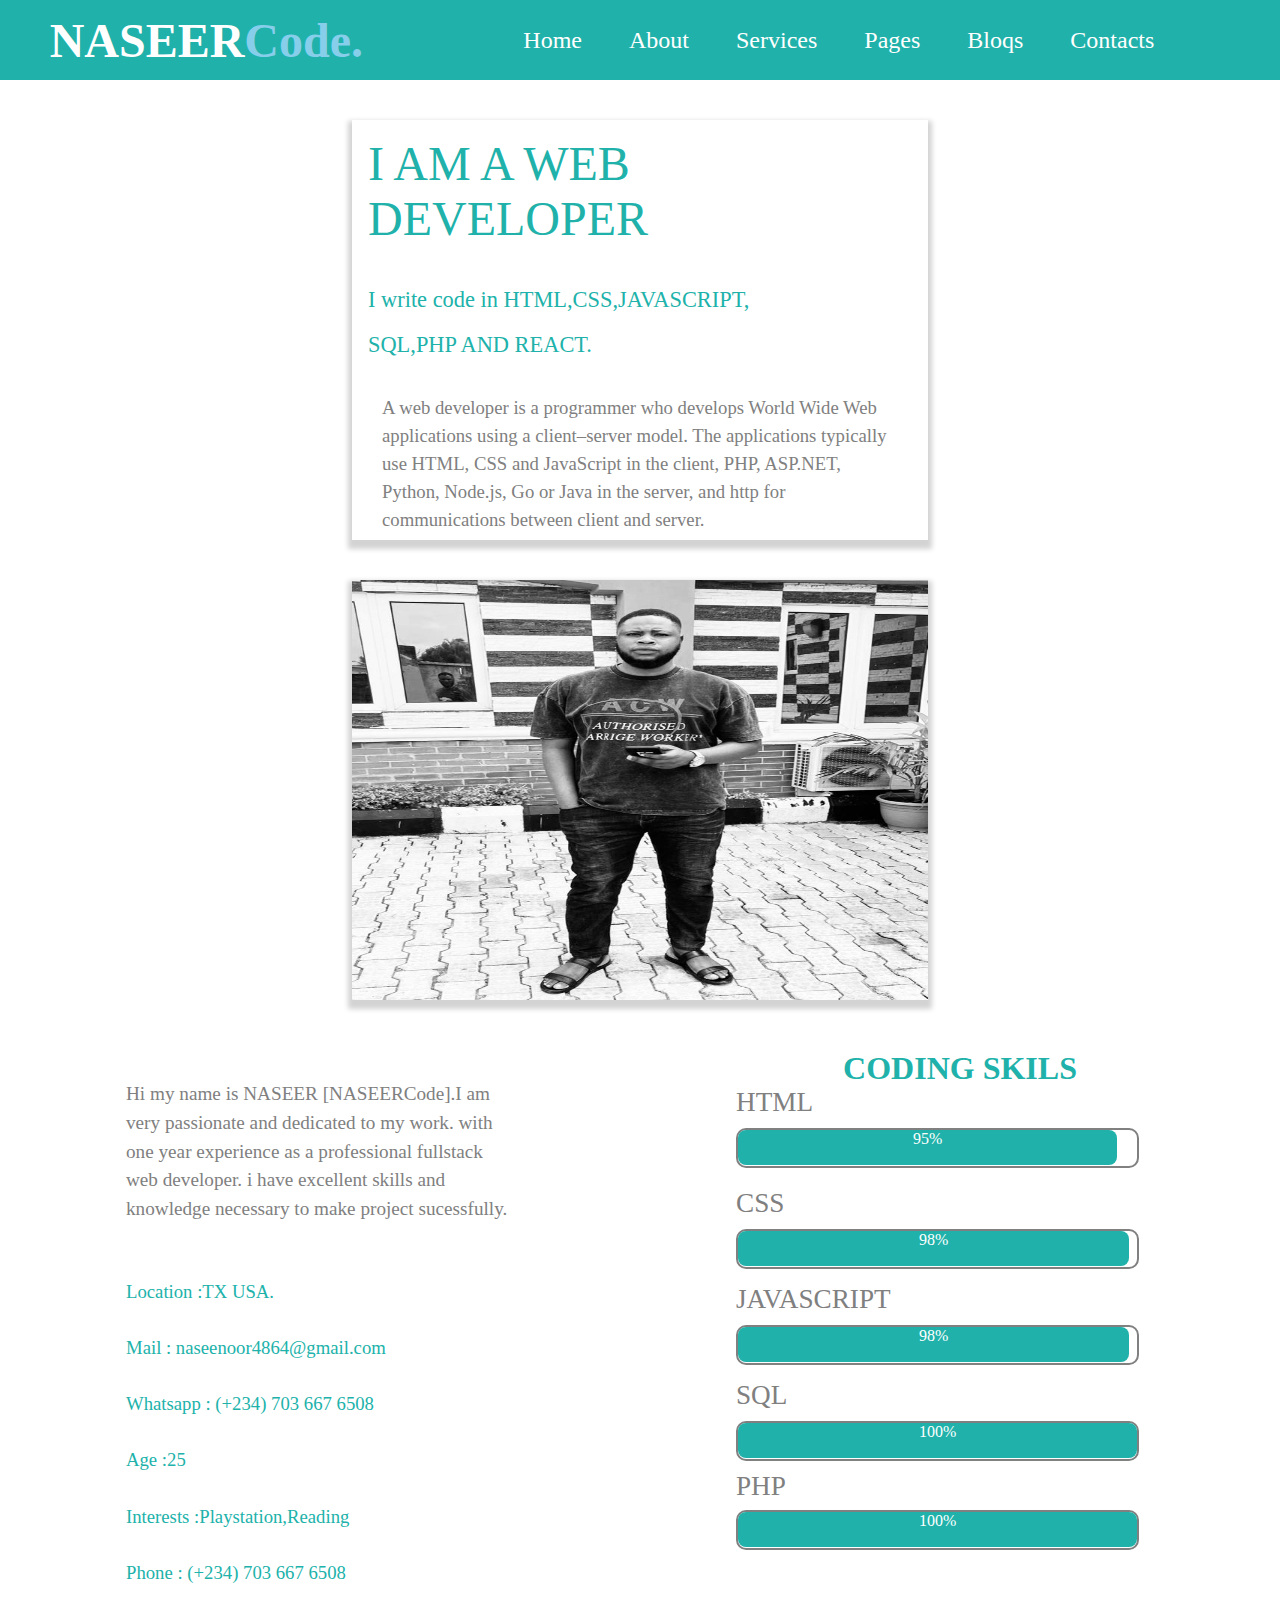
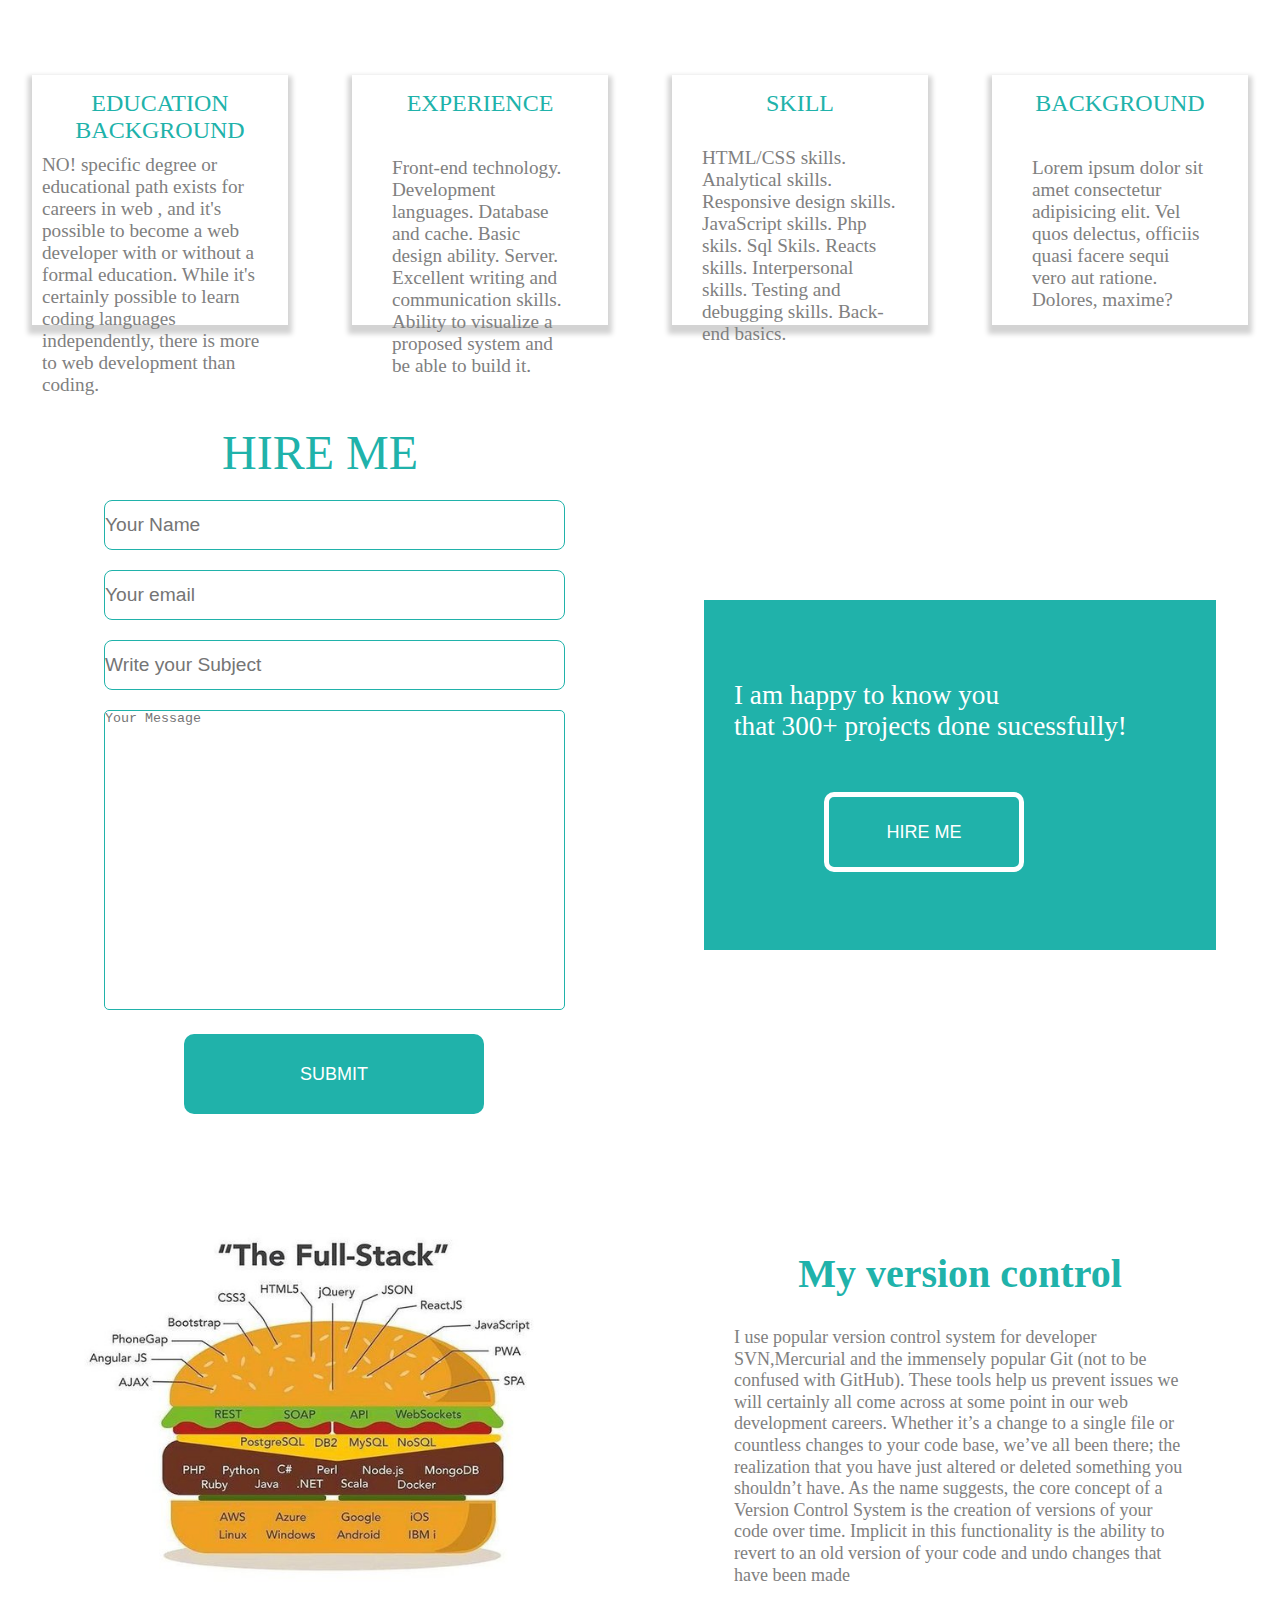
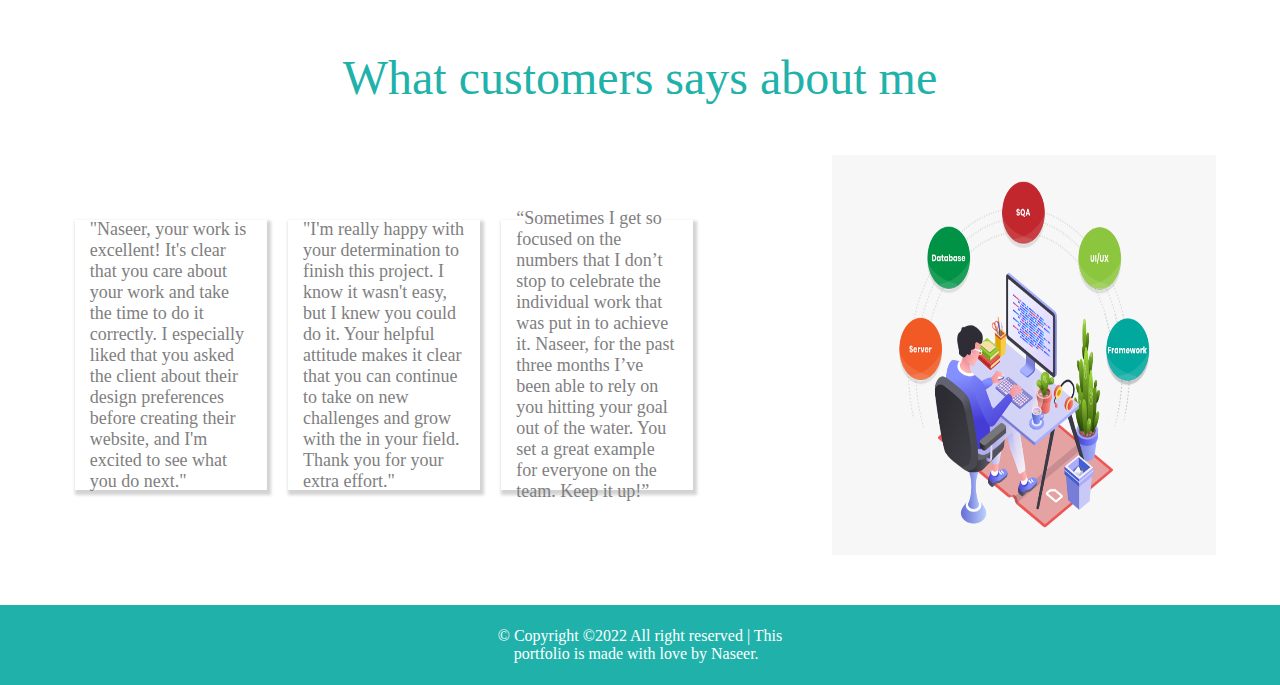
<file: index.html>
<!DOCTYPE html>
<html lang="en">
<head>
    <meta charset="UTF-8">
    <meta http-equiv="X-UA-Compatible" content="IE=edge">
    <meta name="viewport" content="width=device-width, initial-scale=1.0">
    <title>Portfolio</title>
    <link rel="stylesheet" href="style.css">
    <link rel="icon" type="image/x-icon" href="/favicon-16x16.png">
</head>
<body>
    <div class="con">
        <div class="logo">NASEER<span>Code.</span></div>
        <ul class="nav">
                <li><a href="#home">Home</a></li>
                <li><a href="#about">About</a></li>
                <li><a href="#service">Services</a></li>
                <li><a href="#">Pages</a>
                <ul class="drop">
                        <li><a href="#edu">Education</a></li>
                        <li><a href="#edu">Experience</a></li>
                        <li><a href="#edu">Skils</a></li>
                        <li><a href="#edu">Background</a></li>
                </ul>
                </li>
                <li><a href="#blog">Bloqs</a></li>
                <li><a href="#about">Contacts</a></li>
        </ul>
        <div class="hamburger">
            <div class="urga"></div>
            <div class="urga"></div>
            <div class="urga"></div>
        </div>
    </div>
    <section id="home"> 
        <div class="banner">
            <div class="box1">
                <p class="am">I AM A WEB DEVELOPER</p>
                <p class="in">I write code in HTML,CSS,JAVASCRIPT,<br>SQL,PHP AND REACT.</p>
                <h3>A web developer is a programmer who 
                    develops World Wide Web applications using 
                    a client–server model. The applications typically
                     use HTML, CSS and JavaScript in the client,
                      PHP, ASP.NET, Python, Node.js, Go or Java in
                      the server, and http for communications between
                     client and server.</h3>
            </div>
            <div class="box2">
                <p class="mr">NASEER NOOR S.</p>
            </div>
        </div>
    </section>
    <section id="about">
        <div class="middle">
            <div class="rec">
                <p class="pass">
                   Hi my name is NASEER [NASEERCode].I am very passionate and dedicated to my work.
                   with one year experience as a professional fullstack web developer. i have excellent
                   skills and knowledge necessary to make project sucessfully. 
                </p>
                <h3 class="h3">
                    Location :TX USA.<br>
                    Mail : naseenoor4864@gmail.com<br>
                    Whatsapp : (+234) 703 667 6508<br>
                    Age :25<br>
                    Interests :Playstation,Reading<br>
                    Phone : (+234) 703 667 6508
                </h3>
            </div>
            <div class="rec1">
                <h1 class="co">CODING SKILS</h1>
                <p class="html">HTML</p>
                <div class="line1">
                    <div class="inlin">
                         95%
                    </div>
                </div>
                <p class="css">CSS</p>
                <div class="line1">
                    <div class="inlin1">
                         98%
                    </div>
                </div>
                <p class="js">JAVASCRIPT</p>
                <div class="line2">
                    <div class="inlin2">
                         98%
                    </div>
                </div>
                <p class="sqll">SQL</p>
                <div class="line3">
                    <div class="inlin3">
                         100%
                    </div>
                </div>
                <p class="php">PHP</p>
                <div class="line4">
                    <div class="inlin4">
                         100%
                    </div>
                </div>
            </div>
        </div>
    </section>
    <section id="edu">
        <div class="banner2">
            <div class="bx1">
                <p class="no">EDUCATION BACKGROUND</p>
                <h4 class="deg">NO! specific degree or educational
                     path exists for careers in web 
                     , and it's possible to become a web 
                     developer with or without a formal 
                     education. While it's certainly possible 
                     to learn coding languages independently,
                      there is more to web development than coding.</h4>
            </div>
            <div class="bx2">
                <p class="ex">EXPERIENCE</p>
                <h4 class="ront">
                    Front-end technology.
                    Development languages.
                    Database and cache.
                    Basic design ability.
                    Server.
                    Excellent writing and communication skills.
                    Ability to visualize a proposed system and be able to build it.
                </h4>   
            </div>
            <div class="bx3">
                <p class="ski">SKILL</p>
                <h4  class="htm">HTML/CSS skills.
                    Analytical skills.
                    Responsive design skills.
                    JavaScript skills.
                    Php skils.
                    Sql Skils.
                    Reacts skills.
                    Interpersonal skills.
                    Testing and debugging skills.
                    Back-end basics.</h4>
            </div>
            <div class="bx4">
                <p class="bac">BACKGROUND</p>
                <h4 class="lor">Lorem ipsum dolor sit amet
                     consectetur adipisicing elit. Vel quos
                      delectus, officiis quasi facere sequi
                       vero aut ratione. Dolores, maxime?</h4>
            </div>
        </div>
    </section>
    <section id="service">
        <div class="banner3">
            <div class="cube">
                <p class="hire">HIRE ME</p>
                <input type="text" placeholder="Your Name" required><br>
                <input type="email" placeholder="Your email" required><br>
                <input type="text"  placeholder="Write your Subject" required><br>
                <textarea placeholder="Your Message" cols="30" rows="10" required></textarea><br>
                <button>SUBMIT</button>
            </div>
            <div class="cube1">
                <p class="happ">I am happy to know you <br>
                that 300+ projects done sucessfully!</p>
                <button class="hir">HIRE ME</button>
            </div>
        </div>
        <section id="blog"></section>
        <div class="end">
            <div class="ani"></div>
            <div class="ani1">
                <h2 class="ver">My version control</h2>
                <p class="sys">
                    I use popular version control system for developer
                     SVN,Mercurial and the immensely popular Git
                      (not to be confused with GitHub). These tools help 
                      us prevent issues we will certainly all come across 
                      at some point in our web development careers.
                      Whether it’s a change to a single file or countless 
                      changes to your code base, we’ve all been there; the
                       realization that you have just altered or deleted
                        something you shouldn’t have. As the name suggests,
                         the core concept of a Version Control System is the
                          creation of versions of your code over time. 
                          Implicit in this functionality is the ability
                           to revert to an old version of your code and 
                           undo changes that have been made
                </p>
            </div>
        </div>
    </section>
    <section id="blog">
        <p class="cust">What customers says about me</p>
        <div class="what">
            <div class="wha1">
                <div class="tran1">
                    "Naseer, your work is excellent! It's clear
                     that you care about your work and take
                      the time to do it correctly. I especially
                       liked that you asked the client about their
                        design preferences before creating their
                         website, and I'm excited to see what you do next."
                </div>
                <div class="tran2">
                    "I'm really happy with your determination to
                     finish this project. I know it wasn't easy,
                      but I knew you could do it. Your helpful 
                      attitude makes it clear that you can continue
                       to take on new challenges and grow with the 
                       in your field. Thank you for your extra effort."
                </div>
                <div class="tran3">
                    “Sometimes I get so focused on the numbers that I
                     don’t stop to celebrate the individual work that
                      was put in to achieve it. Naseer, for the past three 
                      months I’ve been able to rely on you hitting your
                       goal out of the water. You set a great example for 
                       everyone on the team. Keep it up!”
                </div>
            </div>
            <div class="wha2"></div>
        </div>
    </section>
    <footer>
        &copy; Copyright &copy;2022 All right reserved | This <br>
        &nbsp;&nbsp;&nbsp; portfolio is made with love by Naseer.&nbsp;&nbsp;&nbsp;
    </footer>
    <script src="index.js"></script>
    
</body>
</html>
</file>
<file: style.css>
* {
    margin: 0;
    padding: 0;
    box-sizing: border-box;
}
html {
    scroll-behavior: smooth;
}
.con {
    width: 100%;
    height: 80px;
    background-color: lightseagreen;
    display: flex;
    justify-content: space-around;
    align-items: center;
    position: sticky;
    top: 0%;
    /* position: fixed; */
    z-index: 100;
    
}

.logo {
    font-size: 3rem;
    color: white;
    font-weight: bold;
}

.logo span {
    color: skyblue;
}

.nav {
    width: 60%;
}

ul.nav {
    display: flex;
    justify-content: center;
    align-items: center;
    position: relative;
}

ul.nav li {
    list-style-type: none;
    margin: 30px;
    padding: 16px;
    
}
ul.nav li a {
    font-size: 1.5rem;
    text-decoration: none;
    color: white;
}

ul.nav li a:hover {
    color: skyblue;
    border-bottom: 5px solid white;
}

/* .drop {
    height: 100%;
    background-color: lightseagreen;
    display: none;
} */

ul.drop {
    position: absolute;
    background-color: lightseagreen;
    display: block;
    z-index: 1;
    opacity: 0.7;
    display: none;

}

ul.nav li {
    padding: 16px;
    margin: 0px 15px 0px 0px;
}

ul.nav li:hover ul.drop {
    display: block;
}


.hamburger{
    display: none;
    cursor: pointer;
}

.urga {
    width: 25px;
    height: 3px;
    display: block;
    background-color:white;
    margin: 5px auto;
    transition: all 0.3s ease-in-out;
}

.hamburger:hover .bar{
    background-color: rgb(181, 237, 234);
}
/* .menu {
    color: white;
    font-size: larger;
    display: none;
} */

@media only screen and (max-width:1048px) {
    .con {
        width: 100%;
        height: fit-content;
        display: flex;
        flex-direction: column;
        flex-wrap: nowrap;
        justify-content: center;
        align-items: center;
    }
}

@media only screen and (max-width:768px) {

    ul.nav {
        width: 100%;
        height: fit-content;
        flex-direction: row;
        flex-wrap: wrap;
        align-items: center;
    }
    .logo {
        font-size: 2rem;
    }
}

@media only screen and (max-width:450px) {
    .con {
        width: 100%;
        height: 50px;
        display: flex;
        justify-content: space-between;
        align-items: center;
        flex-direction: row;
        flex-wrap: nowrap;
    }

    ul.nav {
       position: fixed;
       left: -100%;
       top: 51px;
       background-color: lightseagreen;
       display: block;
       text-align: center;
       width: 100%;
       transition: 0.3s;
       height: 100vh;
    }

    ul.nav.active{
        left: 0%;
    }

    .hamburger {
        display: block;
        margin-right: 10px;
    }
    .hamburger.active .urga:nth-child(2){
        opacity: 0;
    }
    .hamburger.active .urga:nth-child(1){
        transform: translateY(8px) rotate(45deg);
    }
    .hamburger.active .urga:nth-child(3){
        transform: translateY(-8px) rotate(-45deg);
    }

    .box1 h3 {
        font-size: 1rem ;
        font-weight: normal;
    }
    .logo {
        margin-left: 10px;
        font-size: 1.3rem;
    }
}


.banner {
    width: 100%;
    height: 600px;
    display: flex;
    justify-content: space-around;
    align-items: center;
}

.box1 {
    width: 30%;
    height: 400px;
    box-shadow: 0px 5px 5px 4px lightgray;
}

.box2 {
    width:30% ;
    height: 400px;
    background-image: url(/nas2.jpeg);
    box-shadow: 0px 5px 5px 4px lightgray;
    position: relative;
    overflow: hidden;
}

.am {
    font-size: 3rem;
    color: lightseagreen;
    padding: 16px;
}

.in {
    font-size: 1.4rem;
    padding: 16px;
    color: lightseagreen;
    line-height: 2;
}

h3 {
    padding: 30px;
    line-height: 1.5;
    color: grey;
    font-weight: normal;
    transform: translateY(-20px);
}

.mr {
    background-color: lightseagreen;
    height: 80px;
    width: 100%;
    text-align: center;
    color: white;
    font-size: 1.7rem;
    padding: 10px;
    position: absolute;
    bottom: 0;
    transform: translateY(87px);
    transition: 1s all ease-in-out;
    opacity: 0.7;
}

.box2:hover .mr {
    transform: translateY(-0px);
}


@media all and (max-width:1440px) {
    .banner {
        width: 100%;
        height: fit-content;
        display: flex;
        justify-content: center;
        flex-direction: column;
        flex-wrap: nowrap;
    }

    .box1,.box2 {
        width: 45%;
        margin-top: 40px;
        height: 420px;
    }

    .box2 {
        background-size: 100% 100%;
    }
}
@media all and (max-width:1024px) {
    .banner {
        width: 100%;
        height: fit-content;
        display: flex;
        justify-content: center;
        flex-direction: column;
        flex-wrap: nowrap;
    }

    .box1,.box2 {
        width: 60%;
        margin-top: 40px;
        height: 420px;
    }
    .box2 {
        background-size: 100% 100%;
    }
   
}
@media all and (max-width:768px) {
    .banner {
        width: 100%;
        height: fit-content;
        display: flex;
        justify-content: center;
        flex-direction: column;
        flex-wrap: nowrap;
    }

    .box1,.box2 {
        width: 80%;
        margin-top: 40px;
        height: 400px;
    }
    .box2 {
        background-size: 100% 100%;
    }
}


@media all and (max-width:500px) {
    .banner {
        width: 100%;
        height: fit-content;
        display: flex;
        justify-content: center;
        flex-wrap: nowrap;
        flex-direction: column;
        
    }

    .box1,.box2 {
        width: 80%;
        height: fit-content;
    }

    .box2 {
        height: 400px;
    }

    .in {
        text-align: center;
        line-height: 1.1;
    
    }

    .am {
        font-size: 2rem;
        text-align: center;
    }

    
}

@media  all and (max-width:320px) {
    .banner {
        width: 100%;
        height: fit-content;
        display: flex;
        justify-content: center;
        flex-direction: column;
        flex-wrap: nowrap;
    }

    .box1,.box2 {
        width: 100%;
    }

    .in {
        padding: 10px;
    }

    .box1 {
        height: fit-content;
    }
}


.middle {
    width: 100%;
    height: 600px;
    display: flex;
    justify-content: space-around;
    align-items: center;
}

.rec,.rec1 {
    width: 35%;
    height: 500px;
}

.pass {
    padding: 30px;
    font-size: 1.2rem;
    line-height: 1.5;
    color: gray;
}

.h3 {
    line-height: 3;
    color: lightseagreen;
}

.co {
    text-align: center;
    color: lightseagreen;
}
.html,.css {
    font-size: 1.7rem;
    color: gray;
}
.js,.sqll {
    font-size: 1.7rem;
    color: gray;
    margin-top: 15px;
}

.php {
    font-size: 1.7rem;
    color: gray;
    margin-top: 10px;
}

.line {
    width: 90%;
    height: 40px;
    border: 2px solid gray;
    border-radius: 10px;
    margin-top: 10px;
}

.css {
    margin-top: 20px;
}
.line1 {
    width: 90%;
    height: 40px;
    border: 2px solid gray;
    border-radius: 10px;
    margin-top: 10px;
}
.line2,.line3 {
    width: 90%;
    height: 40px;
    border: 2px solid gray;
    border-radius: 10px;
    margin-top: 10px;
}

.line4 {
    width: 90%;
    height: 40px;
    border: 2px solid gray;
    border-radius: 10px;
    margin-top: 8px;
}

.inlin {
    width: 95%;
    height: 35px;
    background-color: lightseagreen;
    border-radius: 8px;
    color: white;
    text-align: center;
}

.inlin1 {
    width: 98%;
    height: 35px;
    background-color: lightseagreen;
    border-radius: 8px;
    color: white;
    text-align: center;
}
.inlin2,.inlin3,.inlin4 {
    width: 98%;
    height: 35px;
    background-color: lightseagreen;
    border-radius: 8px;
    color: white;
    text-align: center;
}

.inlin3,.inlin4 {
    width: 100%;
}

@media all and (max-width:1024px) {
    .middle {
        margin-top: 30px;
    }
    .h3 {
        line-height: 2;
    }
}
@media all and (max-width:768px) {
    .middle {
        margin-top: 30px;
    }
    .h3 {
        line-height: 1;
        transform: translateY(-50px);
    }
}

@media all and (max-width:450px) {
    .middle {
        width: 100%;
        height: fit-content;
        display: flex;
        justify-content: space-around;
        flex-direction: column;
        align-items: center;
        flex-wrap: nowrap;
    }

    .rec,.rec1 {
        width: 90%;
        height: fit-content;
    }

    .rec1 {
        margin-left: 40px;
    }

    .h3 {
        line-height: 1.7;
    }
}


.banner2 {
    width: 100%;
    height: 400px;
    display: flex;
    justify-content: space-around;
    align-items: center;
}

.bx1,.bx2,.bx3,.bx4 {
    width: 20%;
    height: 250px;
    box-shadow: 0px 5px 5px 4px lightgray;
}


.bx1:hover {
    background: rgb(240, 235, 235);
    transition: 1s ease-in-out;
}
.bx2:hover {
    background: rgb(240, 235, 235);
    transition: 1s ease-in-out;
}
.bx3:hover {
    background: rgb(240, 235, 235);
    transition: 1s ease-in-out;
}
.bx4:hover {
    background: rgb(240, 235, 235);
    transition: 1s ease-in-out;
}
.no {
    font-size: 1.5em;
    text-align: center;
    padding-top: 15px;
    color: lightseagreen;
}

.deg {
    padding: 30px;
    color: gray;
    font-weight: normal;
    font-size: larger;
}

.ski {
    font-size: 1.5rem;
    text-align: center;
    padding-top: 15px;
    color: lightseagreen;
}

.htm {
    padding: 30px;
    color: gray;
    font-weight: normal;
    font-size: larger;
}

.ex {
    font-size: 1.5em;
    text-align: center;
    padding-top: 15px;
    color: lightseagreen;
}
.ront {
    padding: 40px;
    color: gray;
    font-weight: normal;
    font-size: larger;
}

.bac {
    font-size: 1.5rem;
    text-align: center;
    padding-top: 15px;
    color: lightseagreen;
}

.lor {
    padding: 40px;
    color: gray;
    font-weight: normal;
    font-size: larger;
}


@media all and (max-width:1440px) {
    .deg {
        padding: 10px;
    }
}

@media all and (max-width:1024px) {
    .bx1,.bx2,.bx3,.bx4 {
        width: 20%;
        height: 300px;
        margin-top: 15px;
    }
    .ront {
        padding: 25px;
    }
}

@media all and (max-width:768px) {
    .banner2 {
        width: 100%;
        height: fit-content;
        display: flex;
        justify-content: center;
        align-items: center;
        flex-direction: row;
        flex-wrap: nowrap;
        margin-top: 20px;
    }

    .bx1,.bx2,.bx3,.bx4 {
        width: 30%;
        height: 370px;
        margin-left: 20px;
    }
    .deg {
        padding: 10px;
        font-size: 1.05rem;
    }

    .ront {
        /* padding: 10px 10px 10px 10px; */
        padding: 10px;
        font-size: 1.05rem;
        line-height: 1.2;
        margin-top: 30px;
    }

    .htm {
        padding: 10px;
        font-size: 1.05rem;
        line-height: 1.2;
        margin-top: 30px;
    }

    .lor {
        padding: 10px;
        font-size: 1.05rem;
        line-height: 1.2;
        margin-top: 30px;
    }

    .no,.ski,.bac,.ex {
        font-size: larger;
    }
}

@media all and (max-width:450px) {
    .banner2 {
        width: 100%;
        height: fit-content;
        display: flex;
        justify-content: center;
        align-items: center;
        flex-direction: column;
        flex-wrap: nowrap;
    }

    .bx1,.bx2,.bx3,.bx4 {
        width: 80%;
        height: fit-content;
        margin: auto;
    }
    
}

.banner3 {
    width: 100%;
    height: 750px;
    display: flex;
    justify-content: space-around;
    align-items: center;
}

.cube {
    width: 40%;
    height: 700px;
}

.cube1 {
    width: 40%;
    height: 350px;
    background-color: lightseagreen;
}
.hire {
    color: lightseagreen;
    font-size: 3rem;
    text-align: center;
}

input {
    width: 90%;
    height: 50px;
    font-size: 1.2rem;
    border:none;
    border: 1px solid lightseagreen;
    margin-top: 20px;
    border-radius: 8px;
    transform: translateX(40px);
}

textarea {
    width: 90%;
    height: 300px;
    resize: none;
    border: 1px solid lightseagreen;
    border-radius: 5px;
    margin-top: 20px;
    transform: translateX(40px);
}

button {
    width: 300px;
    height: 80px;
    font-size: large;
    background-color: lightseagreen;
    border: none;
    color: white;
    border-radius: 10px;
    margin-top: 20px;
    transform: translateX(240px);
}

.happ {
    font-size: 1.7rem;
    padding: 30px;
    color: white;
    margin-top: 50px;
}

button.hir  {
    border: 5px solid white;
    width: 200px;

}

@media all and (max-width:1440px) {
    button {
        transform: translateX(120px);
    }
}

@media all and (max-width:768px) {
    button {
        transform: translateX(75px);
        width: 200px;
        height: 50px;
    }

    .hir {
        transform: translateX(30px);
    }
}

@media all and (max-width:450px) {

    .banner3 {
        width:100%;
        height: fit-content;
        margin-top: 20px;
        display: flex;
        justify-content: center;
        align-items: center;
        flex-direction: column;
        flex-wrap: nowrap;

    }
    .cube {
        width: 100%;
        height: 500px;
        display: flex;
        justify-content: center;
        flex-direction: column;
        flex-wrap: nowrap;
    }

    .cube button {
        width: 200px;
        height: 50px;
        transform: translate(80px,-30px);
    }

    button.hir {
        transform: translate(0px,-25px);
        width: 100px;
    }

    .hire {
        font-size: larger;

    }

    .cube input {
        font-size: 0.7rem;
        transform: translateX(15px);
    }

    .cube textarea {
        transform: translateX(15px);
    }

    .cube1 {
        width: 100%;
        height: fit-content;
        display: flex;
        justify-content: center;
        align-items: center;
        flex-direction: column;
        flex-wrap: nowrap;
        border: 1px solid black;
    }

    
}

.end {
    width: 100%;
    height: 500px;
    display: flex;
    justify-content: space-around;
    align-items: center;
}

.ani {
    width: 40%;
    height: 400px;
    background-image: url(/burger.jpg);
    background-size: 100% 100%;
}

.ani1 {
    width: 40%;
    height: 300px;
}

.ver {
    font-size: 2.5rem;
    color: lightseagreen;
    text-align: center;
}

.sys {
    padding: 30px;
    line-height: 1.2;
    font-size: larger;
    color: gray;
}

@media all and (max-width:1442px) {
    .sys {
        font-size: large;
        height: fit-content;
    }
}

@media all and (max-width:796px) {
    .end {
        width: 100%;
        height: fit-content;
        display: flex;
        justify-content: space-around;
        align-items: center;
        flex-direction: column;
        flex-wrap: nowrap;
    }

    .ani,.ani1 {
        width: 90%;
        height: 300px;
        margin-top:  20px;
    }
}

@media all and (max-width:450px) {
    .ani1{
        height: 400px;
    }
    .sys {
        font-size: 1rem;
    }
    .ver {
        font-size: 1.8rem;
    }
}

@media all and (max-width:380px) {
    .ani1 {
        height: 500px;
    }

    .sys {
        padding-bottom: 50px;
    }
    .ver {
        font-size: 1.8rem;
    }
}
.cust {
    text-align: center;
    font-size: 3rem;
    color: lightseagreen;
}
.what {
    width: 100%;
    height: 500px;
    display: flex;
    justify-content: space-around;
    align-items: center;
}

.wha1 {
    width: 50%;
    height: 400px;
    display: flex;
    justify-content: space-around;
    align-items: center;
}

.wha2 {
    width: 30%;
    height: 400px;
    background-image: url(/useme.png);
    background-size: 100% 100%;
    animation: nas 10s infinite ease alternate-reverse;
}

@keyframes nas {
    0%{background-image: url(/useme.png);}
    20%{background-image: url(/useme2.jpg);}
    40%{background-image: url(/useme3.jpg);}
    70%{background-image: url(/useme4.png);}
    100%{background-image: url(/useme5.jpg);}
}
.tran1,.tran2,.tran3 {
    width: 30%;
    height: 270px;
    font-size: large;
    display: flex;
    align-items: center;
    padding: 15px;
    line-height: 1.4;
    color: gray;
    box-shadow: 2px 3px 3px 2px lightgray;
}

@media all and (max-width:1440px) {
    .tran1,.tran2,.tran3 {
        line-height:normal ;
    }
}

@media all and (max-width:1024px) {

    .wha1 {
        width: 100%;
    }
    
}

@media all and (max-width:768px) {
    .wha1 {
        width: 100%;
        height: 500px;
    }

    .tran1,.tran2,.tran3 {
        width: 30%;
        height: fit-content;
    }
}


@media all and (max-width:450px) {
    .what {
        width: 100%;
        height: fit-content;
        display: flex;
        justify-content: space-around;
        flex-direction: column;
        align-items: center;
        flex-wrap: nowrap;
    }

    .wha,.wha2 {
        margin: 20px;
    }
    .wha1 {
        width: 100%;
        height: fit-content;
        display: flex;
        justify-content: space-between;
        flex-direction: column;
        align-items: center;
        flex-wrap: nowrap;
    }

    .cust {
        font-size: 2rem;
    }
    .tran1,.tran2,.tran3 {
        width: 90%;
        margin-top: 20px;
    }

    .wha2 {
        width: 80%;
    }
}

footer {
    display: flex;
    justify-content: center;
    align-items: center;
    width: 100%;
    height: 80px;
    background-color: lightseagreen;
    color: white;
}
</file>
